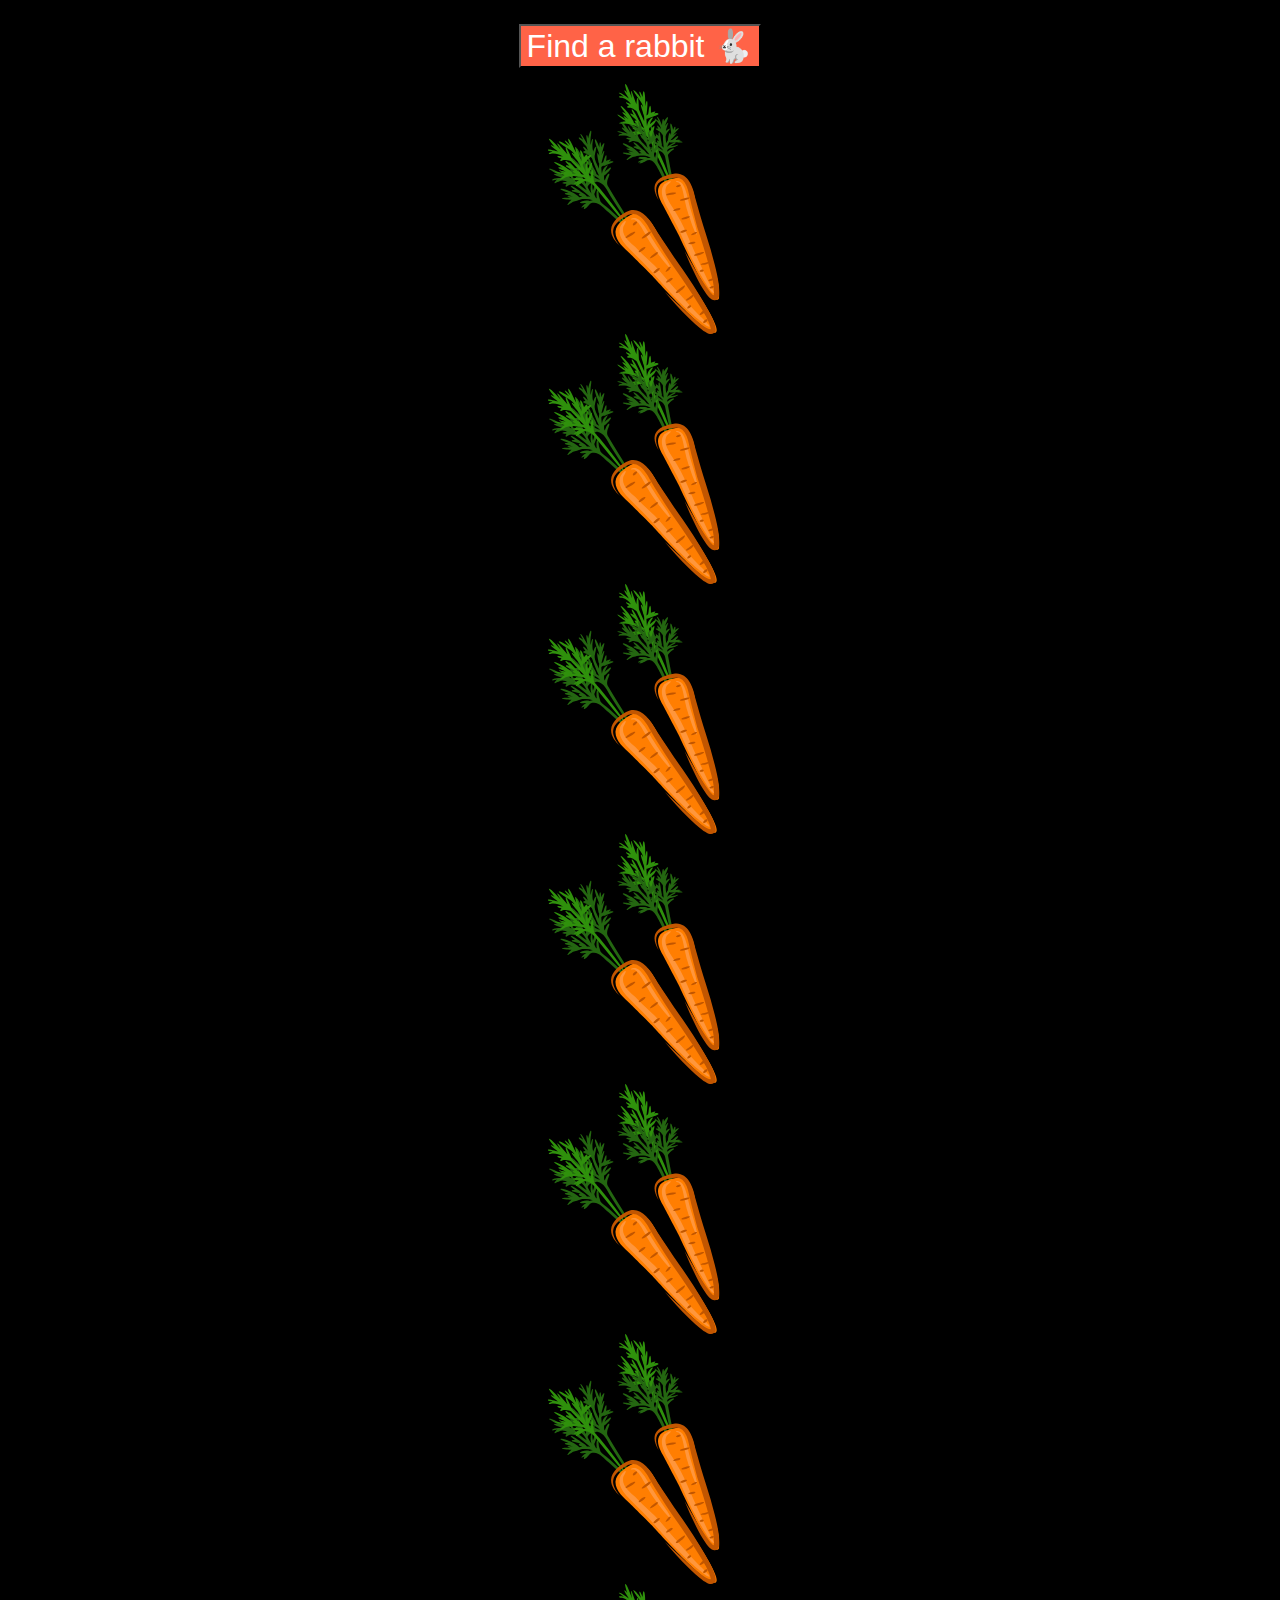
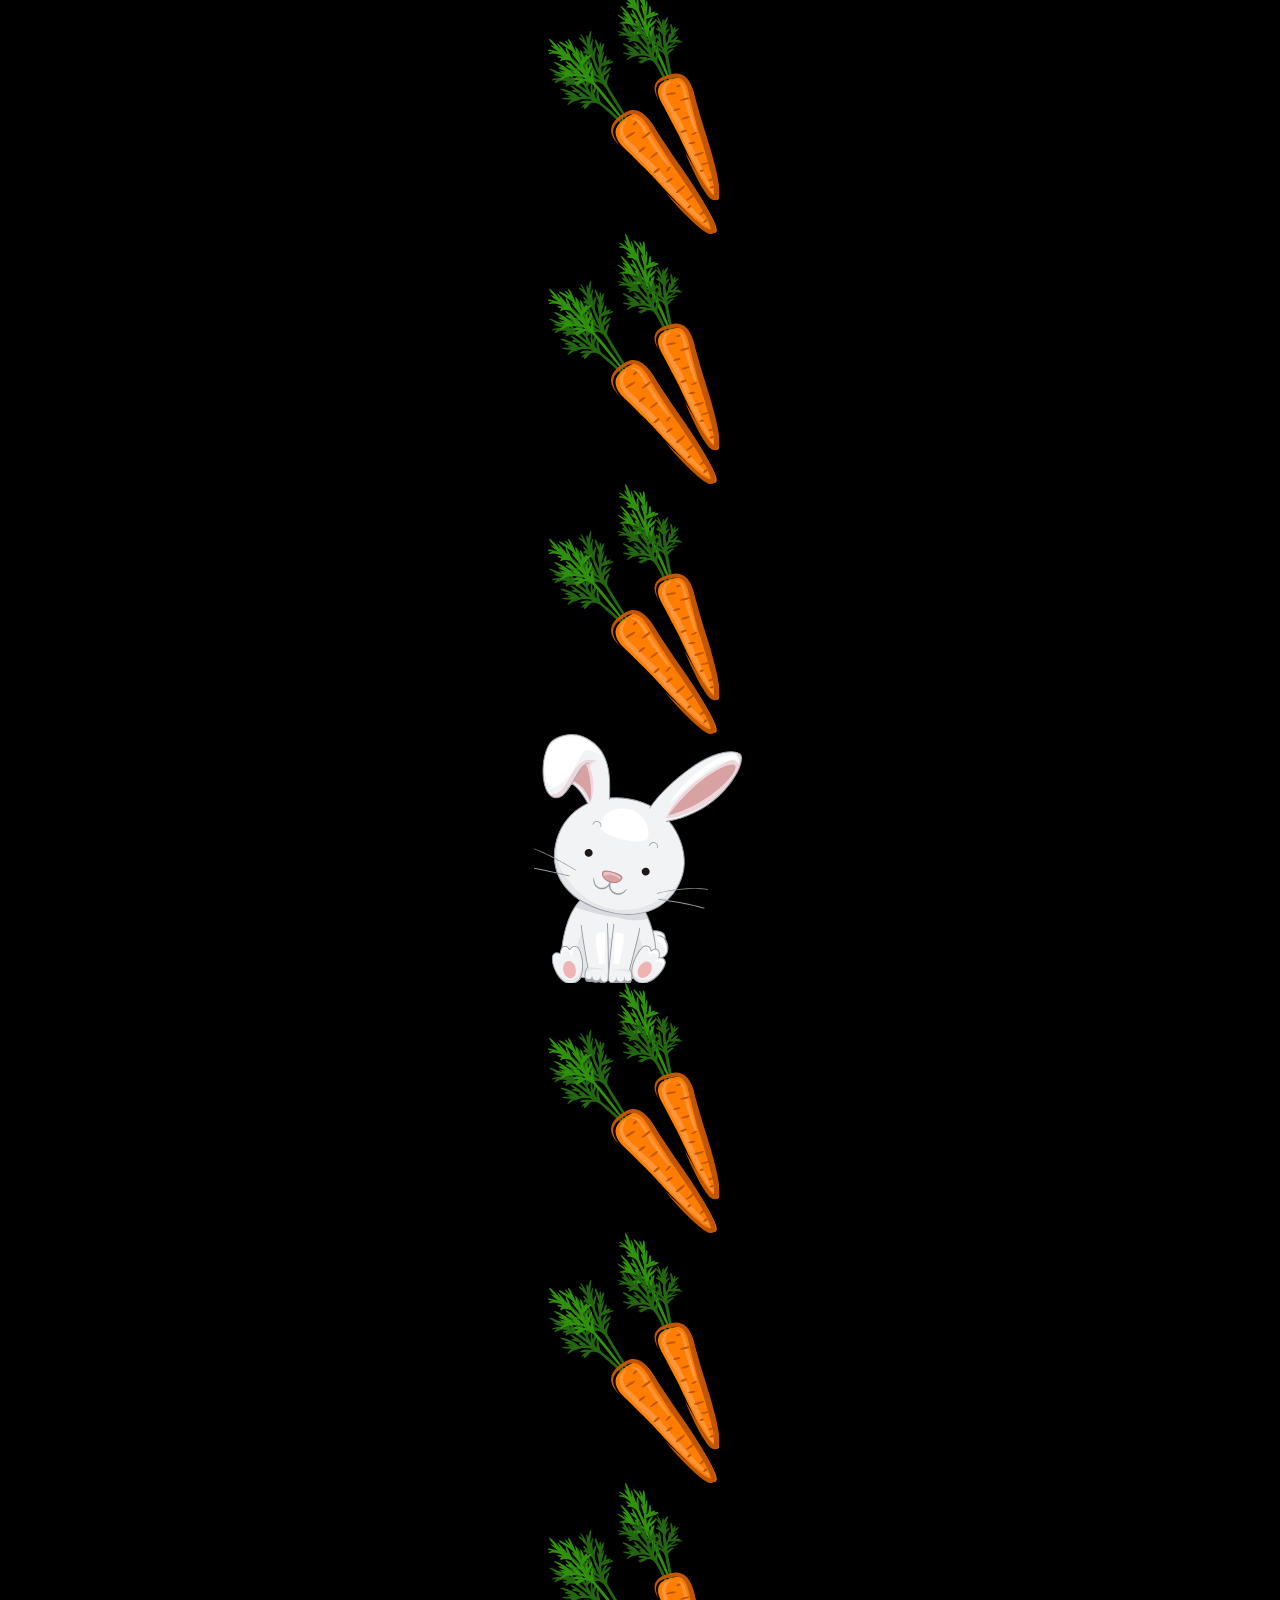
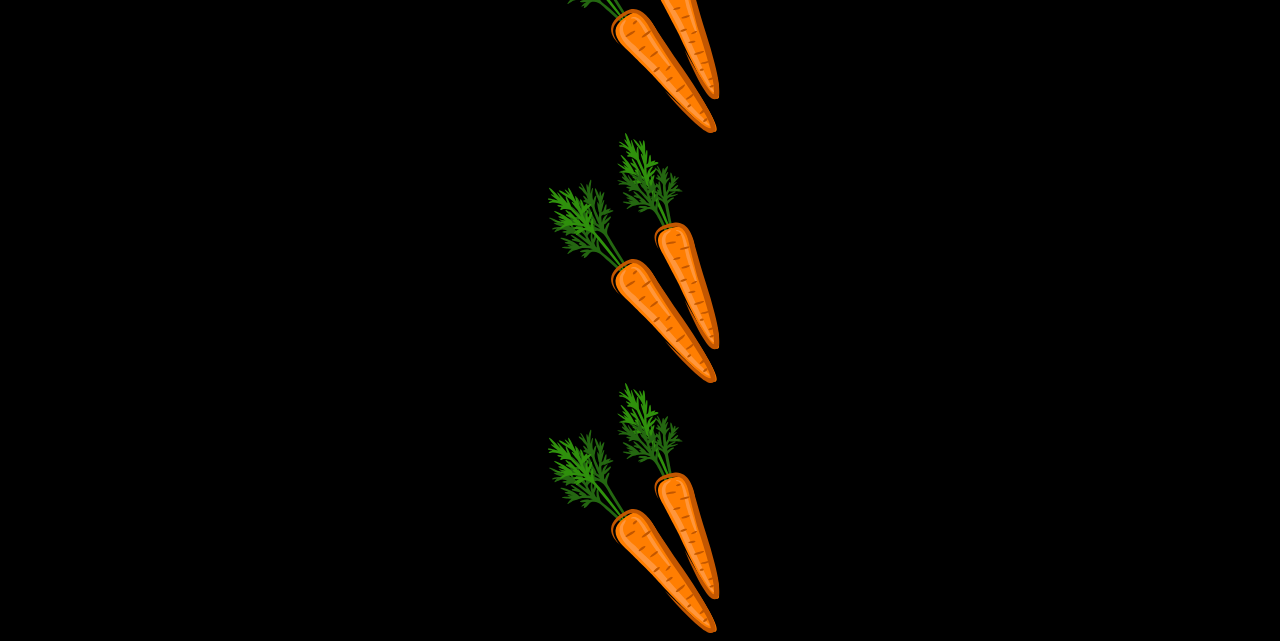
<file: Browser/rabbits/index.html>
<!DOCTYPE html>
<html lang="en">
    <head>
        <meta charset="UTF-8" />
        <meta name="viewport" content="width=device-width, initial-scale=1.0" />
        <title>Scroll</title>
        <style>
            /* img 태그는 inline-block 요소이기 때문에 한줄에 따닥따닥 붙어서 나오는 걸 볼 수 있다. */
            body {
                display: flex;
                flex-direction: column;
                align-items: center;
                background-color: #000;
            }
            /* 
            img {
              display: block;
            }
             */
            button {
                outline: none;
                background-color: tomato;
                color: #fff;
                font-size: 32px;
                margin: 16px 0;
                cursor: pointer;
            }
        </style>
    </head>
    <body>
        <button>Find a rabbit 🐇</button>
        <img src="img/carrot.png" alt="carrot" />
        <img src="img/carrot.png" alt="carrot" />
        <img src="img/carrot.png" alt="carrot" />
        <img src="img/carrot.png" alt="carrot" />
        <img src="img/carrot.png" alt="carrot" />
        <img src="img/carrot.png" alt="carrot" />
        <img src="img/carrot.png" alt="carrot" />
        <img src="img/carrot.png" alt="carrot" />
        <img src="img/carrot.png" alt="carrot" />
        <img class="rabbit" src="img/rabbit.png" alt="rabbit" />
        <img src="img/carrot.png" alt="carrot" />
        <img src="img/carrot.png" alt="carrot" />
        <img src="img/carrot.png" alt="carrot" />
        <img src="img/carrot.png" alt="carrot" />
        <img src="img/carrot.png" alt="carrot" />
        <script>
            const btn = document.querySelector('button');
            const rabbit = document.querySelector('.rabbit');
            btn.addEventListener('click', () => {
                // block 속성을 사용하면 요소가 어느 위치에 보이고 싶은지 설정할 수 있다.
                rabbit.scrollIntoView({ behavior: 'smooth', block: 'center' });
            });
        </script>
    </body>
</html>
</file>
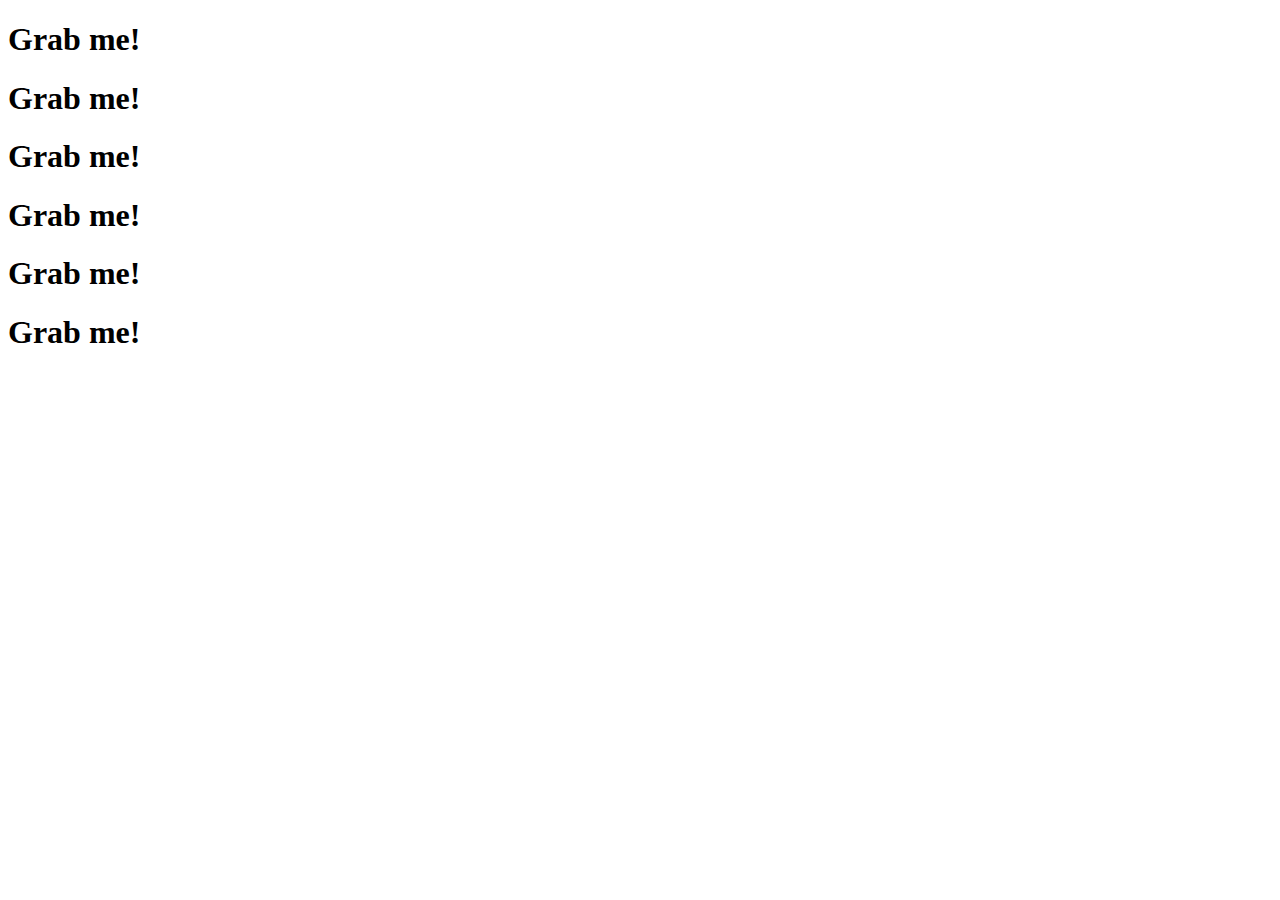
<file: JS/js-on-the-browser/index.html>
<!DOCTYPE html>
<html lang="en">
    <head>
        <meta charset="UTF-8" />
        <meta name="viewport" content="width=device-width, initial-scale=1.0" />
        <script src="js/app.js" defer></script>
        <title>Document</title>
    </head>
    <body>
        <div>
            <h1 id="title">Grab me!</h1>
            <h1 class="hello">Grab me!</h1>
        </div>

        <h1 class="hello">Grab me!</h1>
        <h1 class="hello">Grab me!</h1>
        <h1 class="hello">Grab me!</h1>
        <h1 class="hello">Grab me!</h1>
    </body>
</html>
</file>
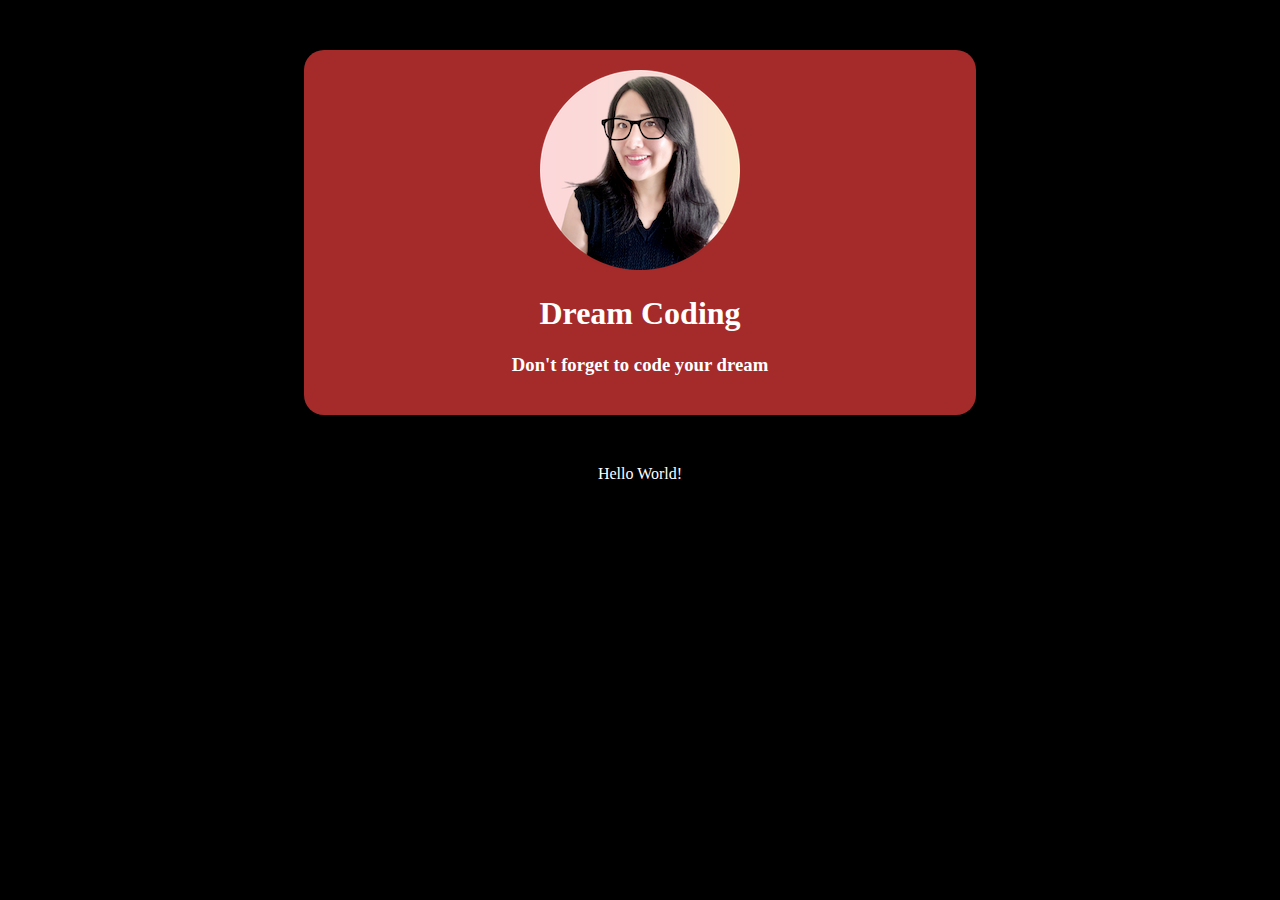
<file: Browser/dom code/dom.html>
<!DOCTYPE html>
<html lang="en">
  <head>
    <meta charset="UTF-8" />
    <meta name="viewport" content="width=device-width, initial-scale=1.0" />
    <title>Document</title>
    <style>
      html {
        padding: 0px;
        margin: 0px;
      }

      body {
        background-color: black;
        text-align: center;
      }
      section {
        width: 50%;
        margin: 50px auto;
        background-color: brown;
        border-radius: 20px;
        padding: 20px;
      }
      img {
        z-index: 100;
        will-change: opacity;
      }
      h1,
      h3,
      span {
        color: white;
      }
    </style>
  </head>
  <body>
    <section>
      <img src="img/avatar.png" alt="avatar" />
      <h1 id="brand">Dream Coding</h1>
      
      <h3>Don't forget to code your dream</h3>
    </section>
    <span>Hello World!</span>
  </body>
</html>
</file>
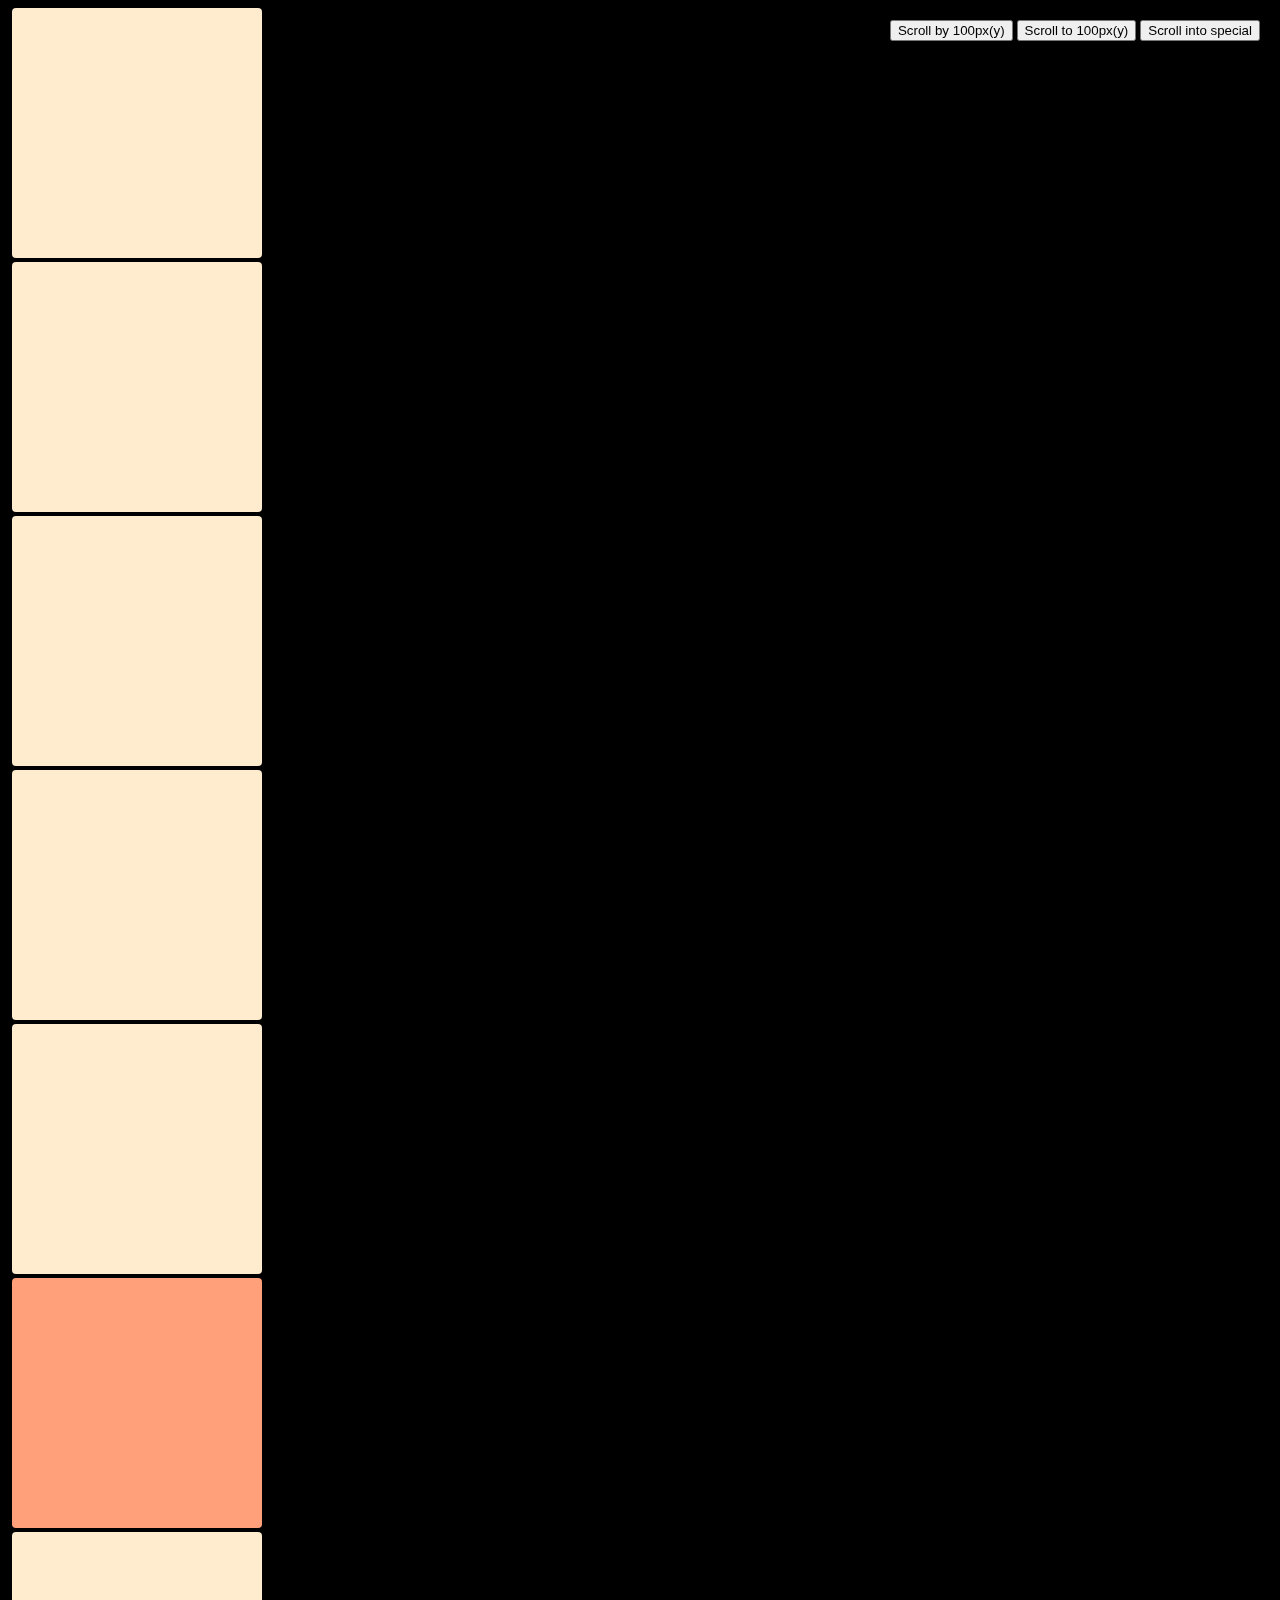
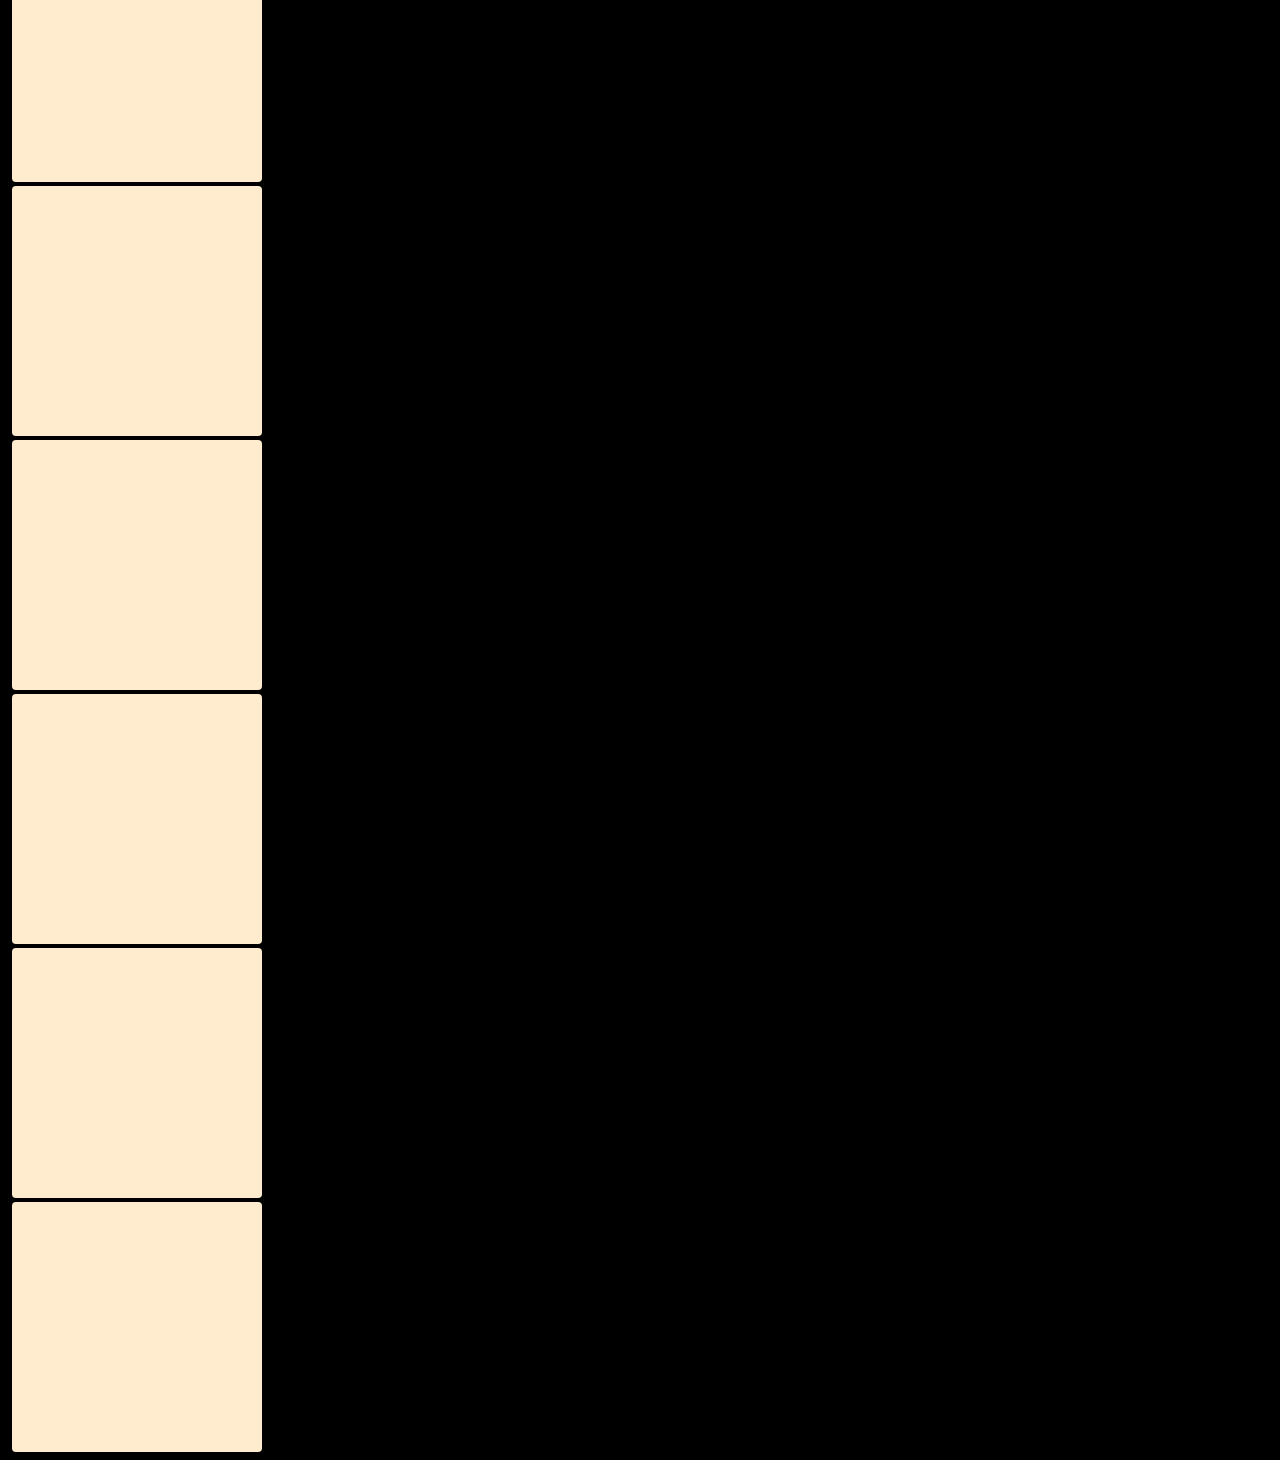
<file: Browser/ex/window-coordinates.html>
<!DOCTYPE html>
<html lang="en">
    <head>
        <meta charset="UTF-8" />
        <meta name="viewport" content="width=device-width, initial-scale=1.0" />
        <script src="js/window-coordinates.js" defer></script>
        <title>Coordinates</title>
        <style>
            body {
                background-color: #000;
                /* overflow: hidden; 스크롤이 안 되게 하려면 적용 */
            }

            div {
                width: 250px;
                height: 250px;
                background-color: blanchedalmond;
                margin: 4px;
                border-radius: 4px;
            }

            .special {
                background-color: lightsalmon;
            }

            aside {
                position: fixed;
                top: 20px;
                right: 20px;
            }
        </style>
    </head>
    <body>
        <div></div>
        <div></div>
        <div></div>
        <div></div>
        <div></div>
        <div class="special"></div>
        <div></div>
        <div></div>
        <div></div>
        <div></div>
        <div></div>
        <div></div>
        <aside>
            <button class="scroll-by">Scroll by 100px(y)</button>
            <button class="scroll-to">Scroll to 100px(y)</button>
            <button class="scroll-into">Scroll into special</button>
        </aside>
    </body>
</html>
</file>
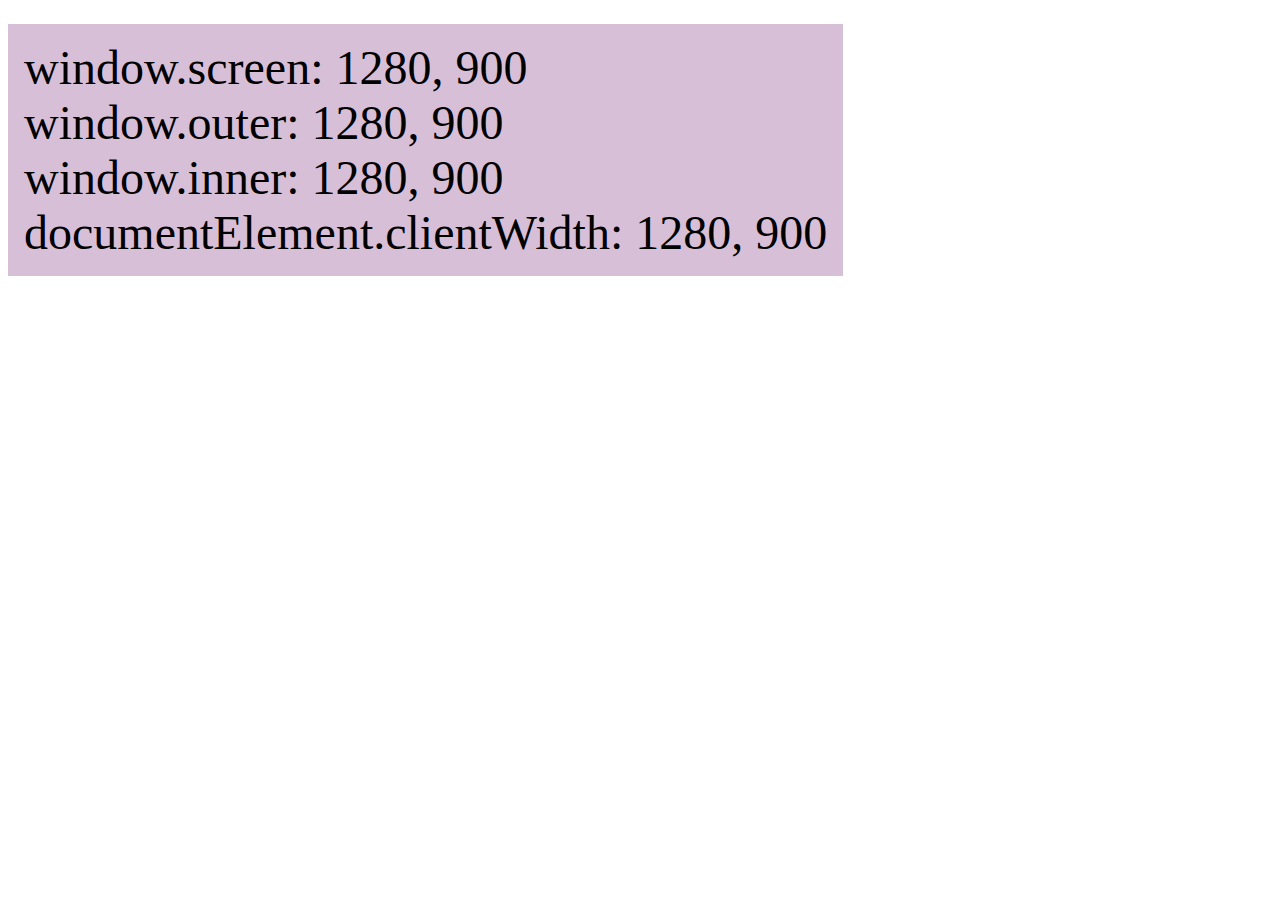
<file: Browser/ex/window-size.html>
<!DOCTYPE html>
<html lang="en">
    <head>
        <meta charset="UTF-8" />
        <meta http-equiv="X-UA-Compatible" content="IE=edge" />
        <meta name="viewport" content="width=device-width, initial-scale=1.0" />
        <script src="js/window-size.js" defer></script>
        <title>Widow Size</title>
        <style>
            .tag {
                display: inline-block;
                background-color: thistle;
                padding: 16px;
                margin-top: 16px;
                font-size: 48px;
            }
        </style>
    </head>
    <body>
        <div class="tag">Window Size</div>
    </body>
</html>
</file>
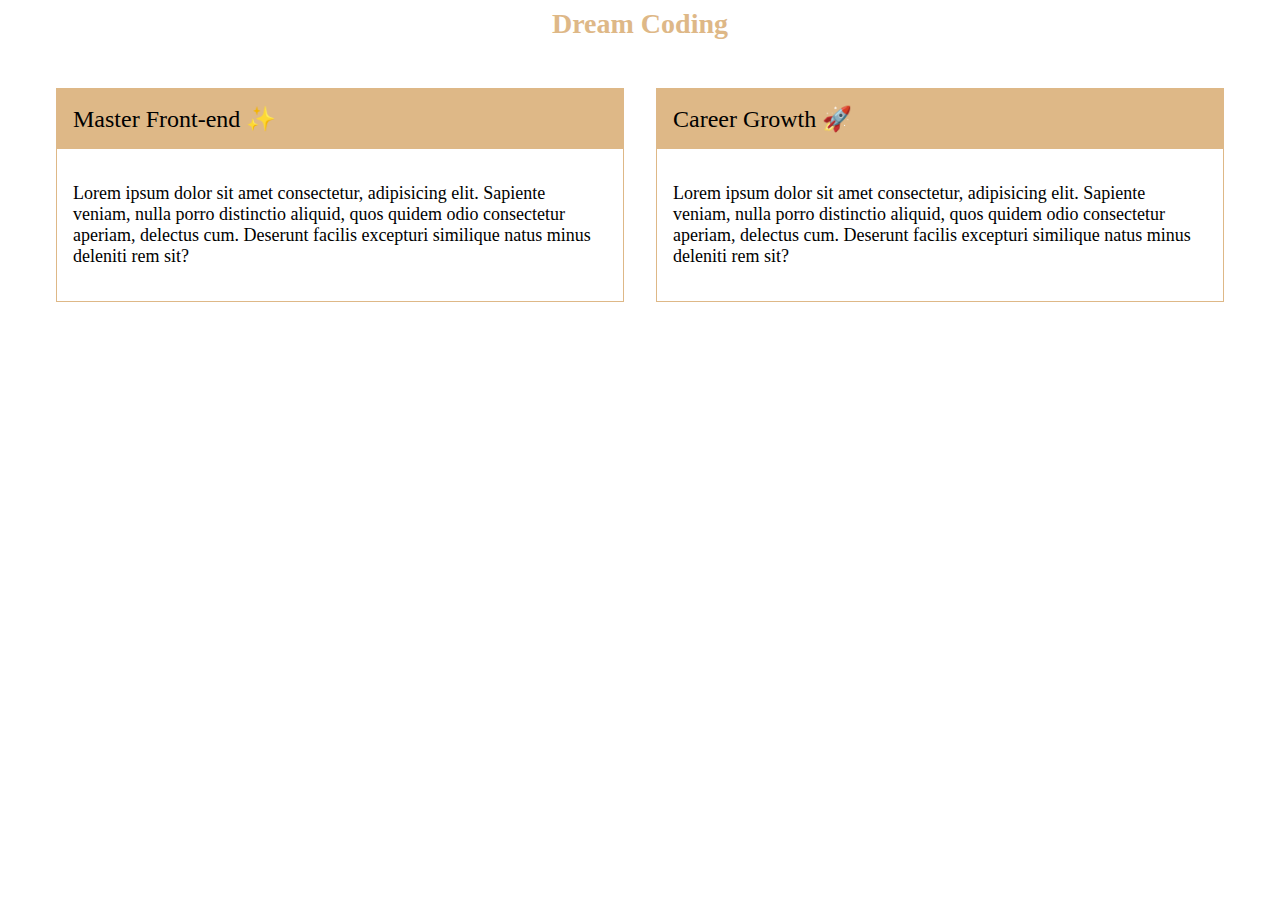
<file: CSS/ex/css-responsive-units-master/app/not-responsive.html>
<!DOCTYPE html>
<html lang="en">
  <head>
    <meta charset="UTF-8" />
    <meta name="viewport" content="width=device-width, initial-scale=1.0" />
    <title>Not Responsive 💩</title>
    <link rel="stylesheet" href="not-responsive.css" />
  </head>
  <body>
    <h1>Dream Coding</h1>
    <div class="container">
      <section class="component">
        <header class="title">Master Front-end ✨</header>
        <p class="contents">
          Lorem ipsum dolor sit amet consectetur, adipisicing elit. Sapiente
          veniam, nulla porro distinctio aliquid, quos quidem odio consectetur
          aperiam, delectus cum. Deserunt facilis excepturi similique natus
          minus deleniti rem sit?
        </p>
      </section>
      <section class="component">
        <header class="title">Career Growth 🚀</header>
        <p class="contents">
          Lorem ipsum dolor sit amet consectetur, adipisicing elit. Sapiente
          veniam, nulla porro distinctio aliquid, quos quidem odio consectetur
          aperiam, delectus cum. Deserunt facilis excepturi similique natus
          minus deleniti rem sit?
        </p>
      </section>
    </div>
  </body>
</html>
</file>
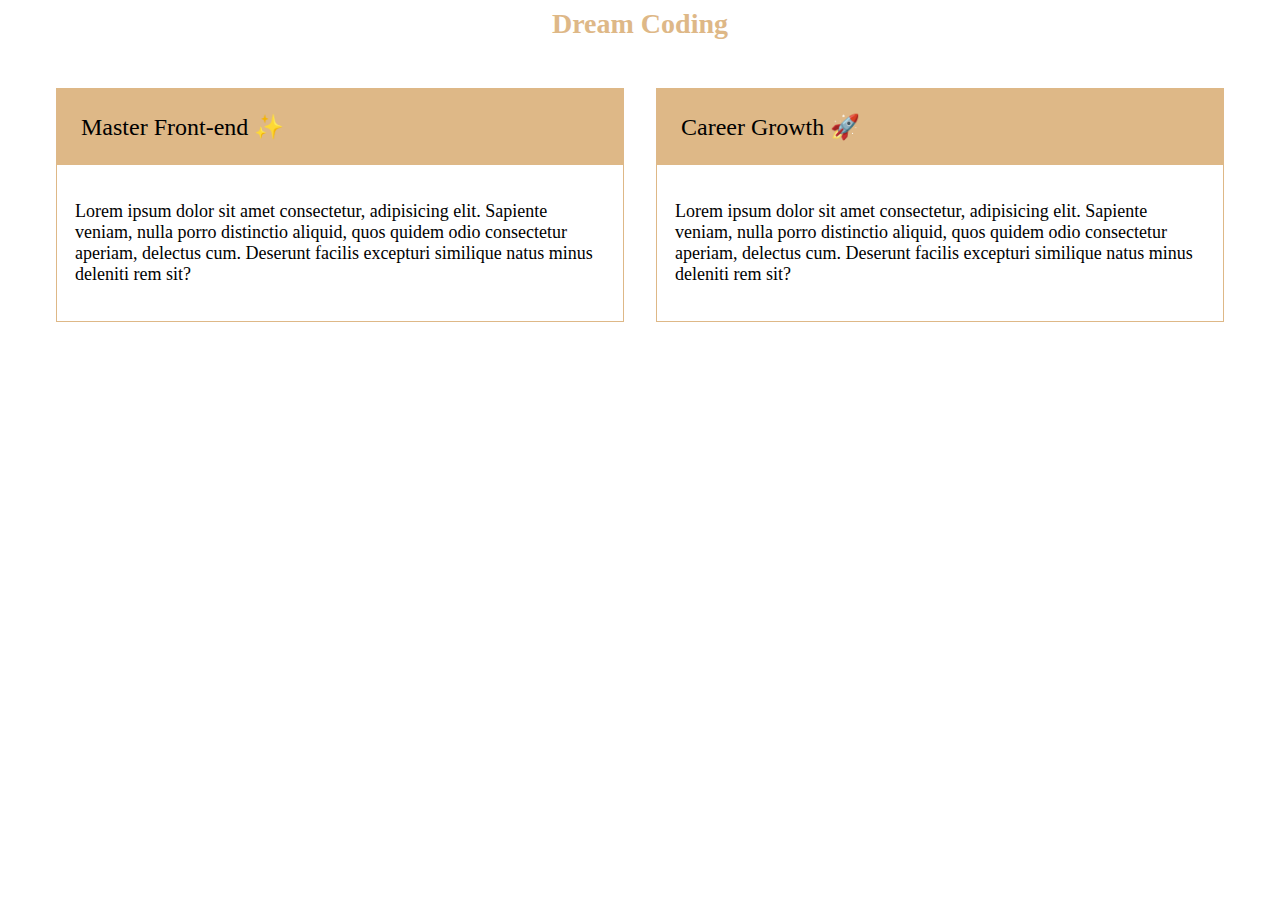
<file: CSS/ex/css-responsive-units-master/app/responsive.html>
<!DOCTYPE html>
<html lang="en">
  <head>
    <meta charset="UTF-8" />
    <meta name="viewport" content="width=device-width, initial-scale=1.0" />
    <title>Responsive ❤️</title>
    <link rel="stylesheet" href="responsive.css" />
  </head>
  <body>
    <h1 class="logo">Dream Coding</h1>
    <div class="container">
      <section class="component">
        <header class="title">Master Front-end ✨</header>
        <p class="contents">
          Lorem ipsum dolor sit amet consectetur, adipisicing elit. Sapiente
          veniam, nulla porro distinctio aliquid, quos quidem odio consectetur
          aperiam, delectus cum. Deserunt facilis excepturi similique natus
          minus deleniti rem sit?
        </p>
      </section>
      <section class="component">
        <header class="title">Career Growth 🚀</header>
        <p class="contents">
          Lorem ipsum dolor sit amet consectetur, adipisicing elit. Sapiente
          veniam, nulla porro distinctio aliquid, quos quidem odio consectetur
          aperiam, delectus cum. Deserunt facilis excepturi similique natus
          minus deleniti rem sit?
        </p>
      </section>
    </div>
  </body>
</html>
</file>
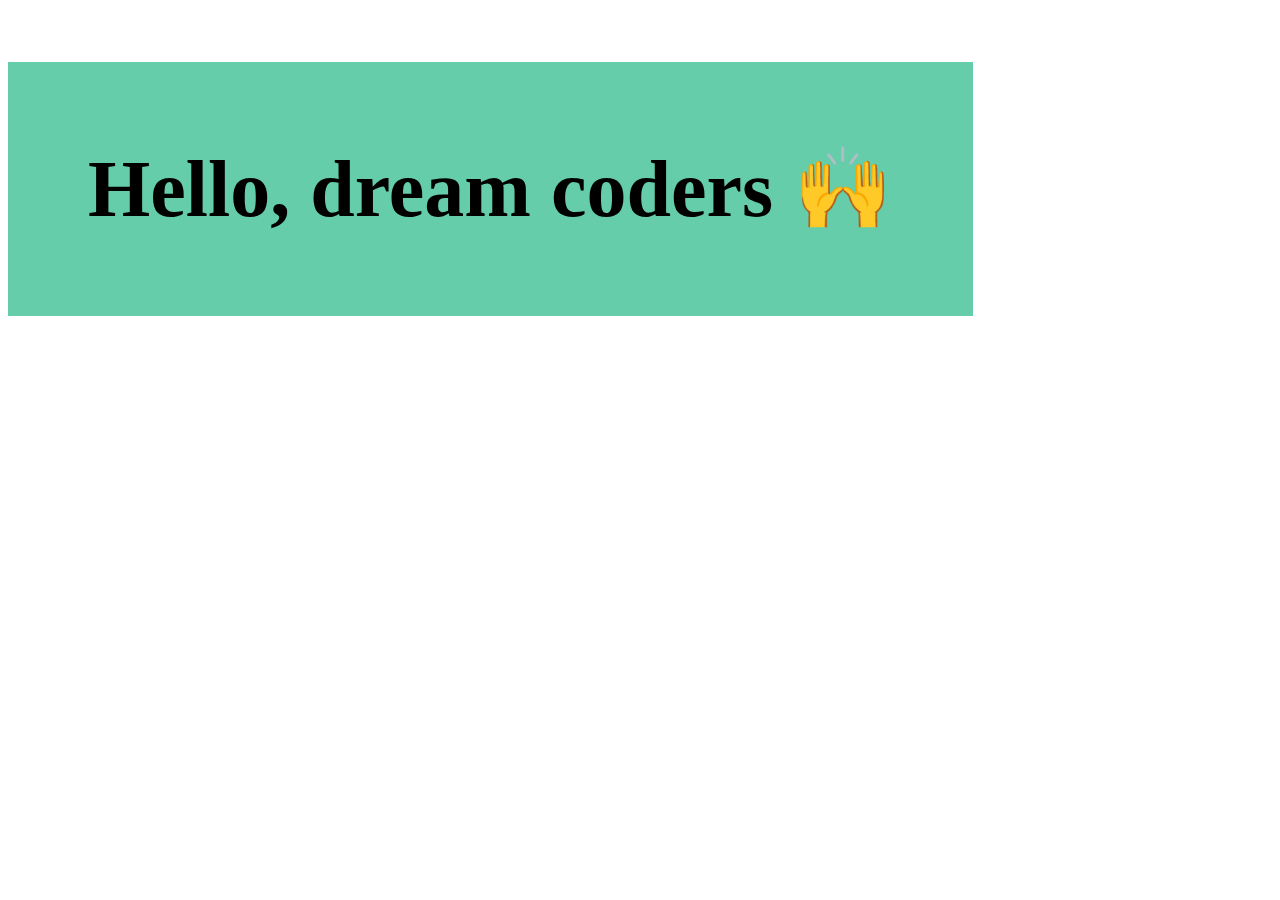
<file: CSS/ex/css-responsive-units-master/rem vs em demos/em_demo.html>
<!DOCTYPE html>
<html lang="en">
  <head>
    <meta charset="UTF-8" />
    <meta name="viewport" content="width=device-width, initial-scale=1.0" />
    <title>em vs rem</title>
    <link rel="stylesheet" href="em_demo.css" />
  </head>
  <body>
    <h1>Hello, dream coders 🙌</h1>
  </body>
</html>
</file>
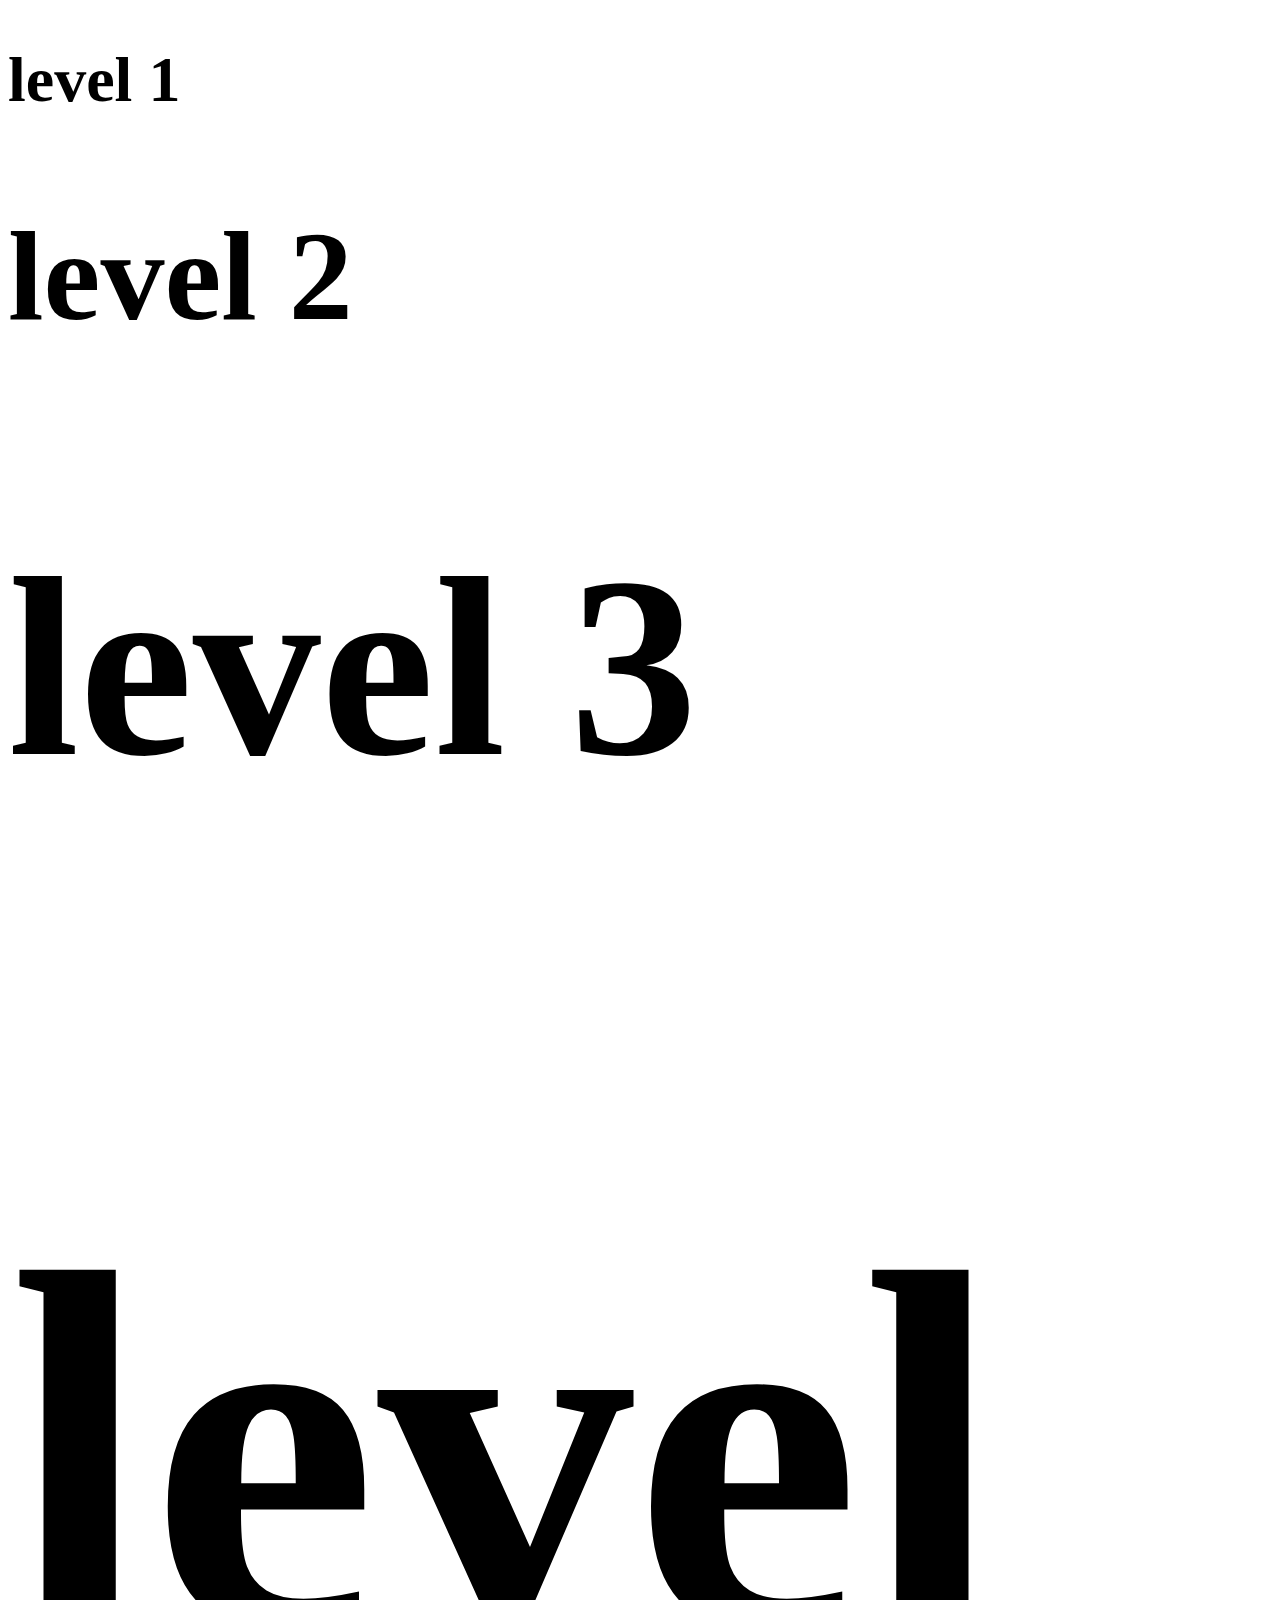
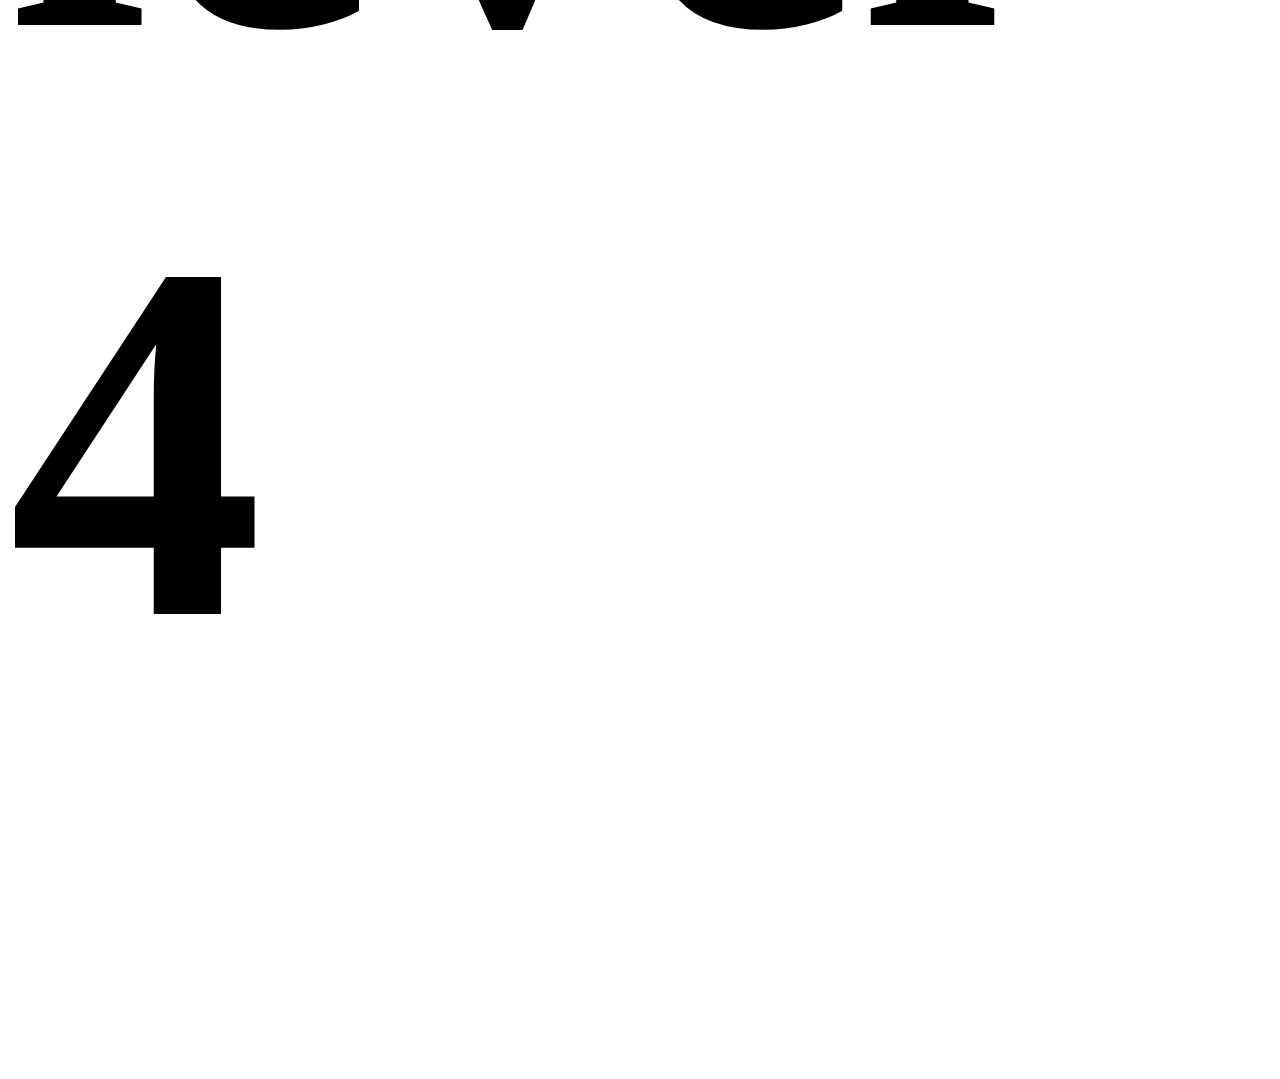
<file: CSS/ex/css-responsive-units-master/rem vs em demos/em_tree.html>
<!DOCTYPE html>
<html lang="en">
  <head>
    <meta charset="UTF-8" />
    <meta name="viewport" content="width=device-width, initial-scale=1.0" />
    <title>em tree</title>
    <link rel="stylesheet" href="em_tree.css" />
  </head>
  <body>
    <div class="level1">
      <h1>level 1</h1>
      <div class="level2">
        <h1>level 2</h1>
        <div class="level3">
          <h1>level 3</h1>
          <div class="level4">
            <h1>level 4</h1>
          </div>
        </div>
      </div>
    </div>
  </body>
</html>
</file>
<file: CSS/ex/css-responsive-units-master/app/not-responsive.css>
h1 {
  font-size: 28px;
  color: burlywood;
  margin: auto;
  text-align: center;
}

.container {
  display: flex;
  padding: 32px;
}

.component {
  border: 1px solid burlywood;
  margin: 16px;
}

.title {
  font-size: 24px;
  padding: 16px;
  background-color: burlywood;
}

.contents {
  font-size: 18px;
  padding: 16px;
}

@media screen and (max-width: 768px) {
  .container {
    flex-direction: column;
  }
}
</file>
<file: CSS/ex/css-responsive-units-master/app/responsive.css>
h1 {
  font-size: 1.75rem;
  color: burlywood;
  margin: auto;
  text-align: center;
}

.container {
  display: flex;
  padding: 2em;
}

.component {
  border: 1px solid burlywood;
  margin: 1em;
}

.title {
  font-size: 1.5rem;
  padding: 1em;
  background-color: burlywood;
}
/*
폰트 크기는 어떤 component에서 쓰이냐에 상관없이 동일한 크기를 유지했으면 하고,
padding은 폰트 크기에 따라서 변경되길 원한다.
*/

.contents {
  font-size: 1.125rem;
  padding: 1em;
}

@media screen and (max-width: 48rem) {
  .container {
    flex-direction: column;
  }
}
/*
미디어쿼리 width 값도 rem을 사용하는 것이 좋다.
왜냐하면 px로 값을 지정했을 때 폰트 크기가 매우 커지면
브라우저의 창을 많이 줄여야 비로소 contents 요소들이 두 줄이 된다.
rem을 사용하면 조금 더 반응형으로 만들 수 있다.
*/
</file>
<file: CSS/ex/css-responsive-units-master/rem vs em demos/em_demo.css>
h1 {
  display: inline-block;
  font-size: 5em;
  background-color: mediumaquamarine;
  padding: 1em; 
}

@media screen and (max-width: 780px) {
  h1 {
    font-size: 3em;
  }
}

@media screen and (max-width: 680px) {
  h1 {
    font-size: 1.5em;
  }
}

/* 
rem을 사용하면 폰트 크기에 따라 padding도 변경되도록 할 수 있다.
미디어쿼리를 사용할 때도 padding이 유동적으로 변해서
조금 더 반응형으로 component를 만들 수 있다.
*/
</file>
<file: CSS/ex/css-responsive-units-master/rem vs em demos/em_tree.css>
.level1 {
  font-size: 2em; /* 16 * 2 = 32px */
}

.level2 {
  font-size: 2em; /* 32 * 2 = 64px */
}

.level3 {
  font-size: 2em; /* 128px */
}

.level4 {
  font-size: 2em;
}

/*
복잡한 구조에 em을 사용하면 폰트 크기를 즉각적으로 계산하기 어렵다.
*/
</file>
